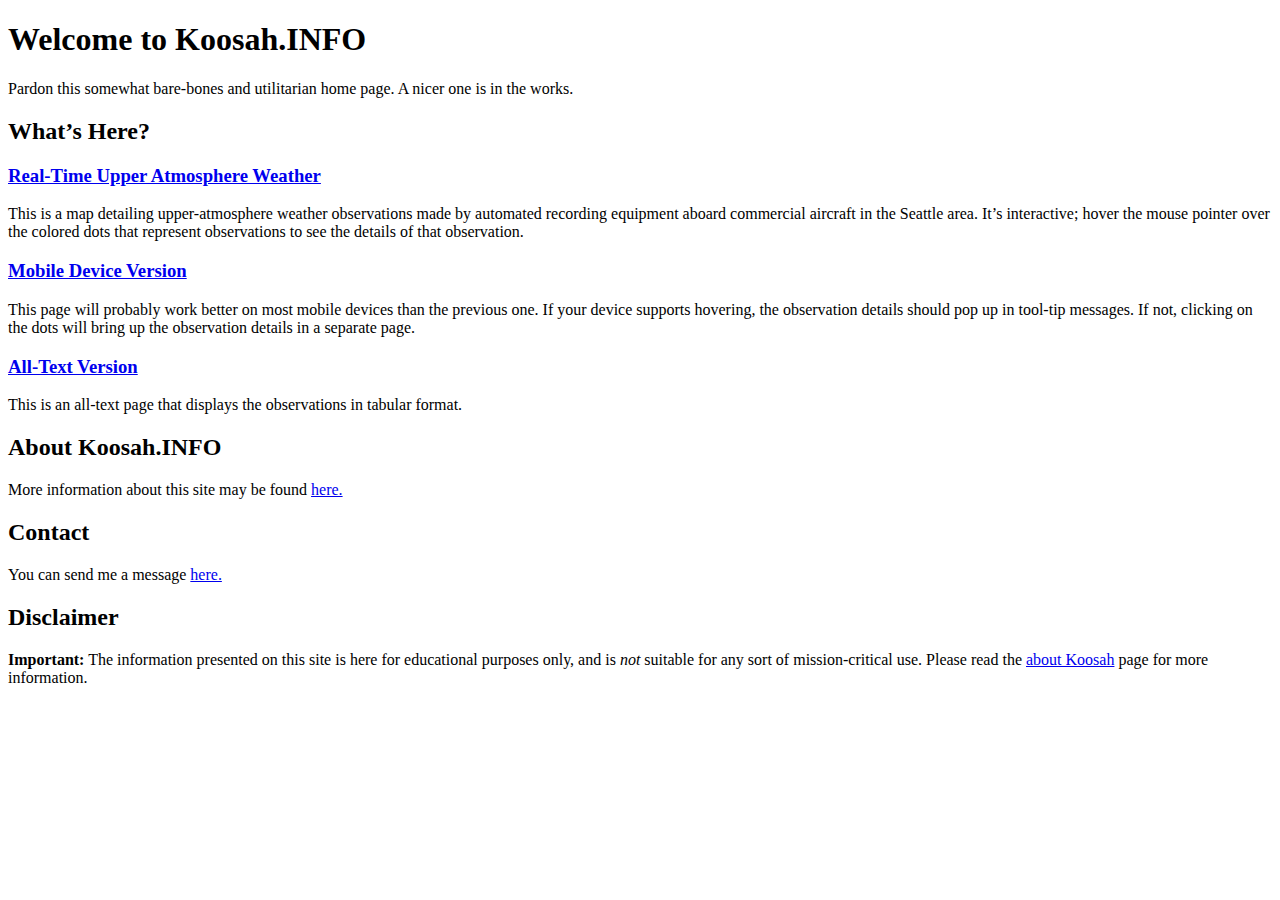
<file: static/index.html>
<!DOCTYPE html>
<html>
  <head>
    <meta charset="utf-8" />
    <title>Koosah.INFO</title>
  </head>
  <body>
    <h1>Welcome to Koosah.INFO</h1>
    <p>Pardon this somewhat bare-bones and utilitarian home page. A nicer one
    is in the works.</p>

    <h2>What’s Here?</h2>

    <h3><a href="/WxAloftUi/obs.jsp?area=KSEA">Real-Time Upper Atmosphere Weather</a></h3>
    <p>This is a map detailing upper-atmosphere weather observations made by
    automated recording equipment aboard commercial aircraft in the
    Seattle area. It’s interactive; hover the mouse pointer over the colored
    dots that represent observations to see the details of that observation.

    <h3><a href="/WxAloftUi/obsm.jsp?area=KSEA">Mobile Device Version</a></h3>
    <p>This page will probably work better on most mobile devices than the
    previous one. If your device supports hovering, the observation details
    should pop up in tool-tip messages. If not, clicking on the dots will bring
    up the observation details in a separate page.</p>

    <h3><a href="/WxAloftUi/obst.jsp?area=KSEA">All-Text Version</a></h3>
    <p>This is an all-text page that displays the observations in tabular
    format.</p>

    <h2>About Koosah.INFO</h2>
    <p>More information about this site may be found
    <a href="about.html">here.</a></p>

    <h2>Contact</h2>
    <p>You can send me a message <a href="/WxAloftUi/contact.jsp">here.</a>

    <h2>Disclaimer</h2>
    <p><strong>Important:</strong> The information presented on this site is
    here for educational purposes only, and is <em>not</em> suitable for any
    sort of mission-critical use. Please read the
    <a href="about.html">about Koosah</a> page for more information.</p>
  </body>
</html>
</file>
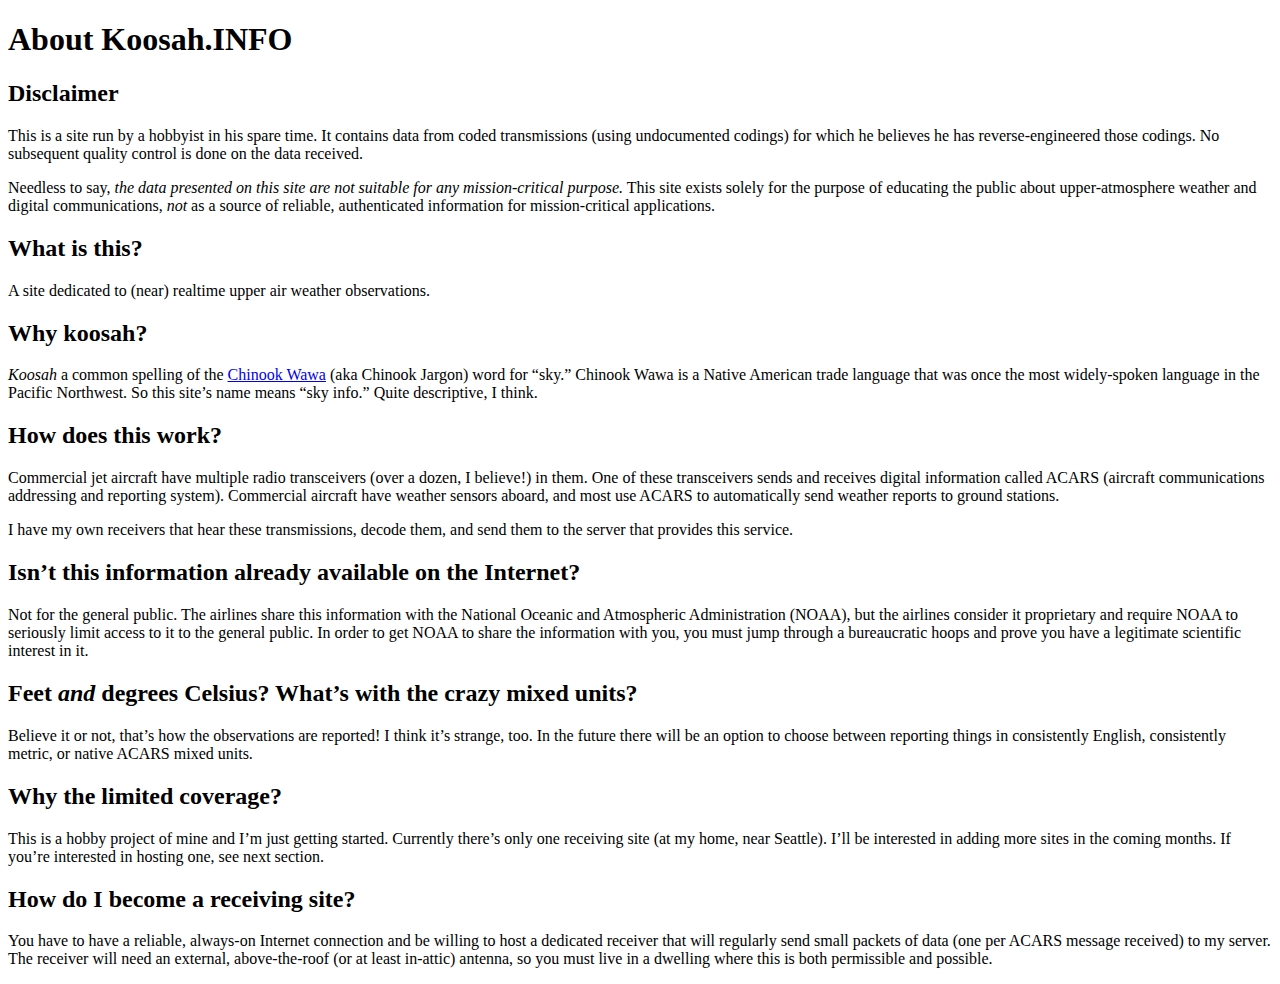
<file: static/about.html>
<!DOCTYPE html>
<html>
  <head>
    <meta charset="utf-8" />
    <title>Koosah.INFO: About</title>
  </head>
  <body>
    <h1>About Koosah.INFO</h1>

    <h2>Disclaimer</h2>
    <p>This is a site run by a hobbyist in his spare time. It contains data
    from coded transmissions (using undocumented codings) for which he
    believes he has reverse-engineered those codings. No subsequent quality
    control is done on the data received.</p>
    <p>Needless to say, <em>the data presented on this site are not suitable for
    any mission-critical purpose.</em> This site exists solely for the purpose
    of educating the public about upper-atmosphere weather and digital
    communications, <em>not</em> as a source of reliable, authenticated
    information for mission-critical applications.</p>

    <h2>What is this?</h2>
    <p>A site dedicated to (near) realtime upper air weather observations.</p>

    <h2>Why koosah?</h2>
    <p><em>Koosah</em> a common spelling of the
    <a href="https://en.wikipedia.org/wiki/Chinook_Jargon">Chinook Wawa</a>
    (aka Chinook Jargon) word for “sky.” Chinook Wawa is a Native American
    trade language that was once the most widely-spoken language in the
    Pacific Northwest. So this site’s name means “sky info.” Quite descriptive,
    I think.</p>

    <h2>How does this work?</h2>
    <p>Commercial jet aircraft have multiple radio transceivers (over a dozen, I
    believe!) in them. One of these transceivers sends and receives digital
    information called ACARS (aircraft communications addressing and reporting
    system). Commercial aircraft have weather sensors aboard, and most use ACARS
    to automatically send weather reports to ground stations.</p>
    <p>I have my own receivers that hear these transmissions, decode them,
    and send them to the server that provides this service.</p>

    <h2>Isn’t this information already available on the Internet?</h2>
    <p>Not for the general public. The airlines share this information with the
    National Oceanic and Atmospheric Administration (NOAA), but the airlines
    consider it proprietary and require NOAA to seriously limit access to it to
    the general public. In order to get NOAA to share the information with you,
    you must jump through a bureaucratic hoops and prove you have a legitimate
    scientific interest in it.</p>

    <h2>Feet <em>and</em> degrees Celsius? What’s with the crazy mixed units?</h2>
    <p>Believe it or not, that’s how the observations are reported! I think
    it’s strange, too. In the future there will be an option to choose between
    reporting things in consistently English, consistently metric, or native
    ACARS mixed units.</p>

    <h2>Why the limited coverage?</h2>
    <p>This is a hobby project of mine and I’m just getting started. Currently
    there’s only one receiving site (at my home, near Seattle). I’ll be
    interested in adding more sites in the coming months. If you’re interested
    in hosting one, see next section.</p>

    <h2>How do I become a receiving site?</h2>
    <p>You have to have a reliable, always-on Internet connection and be willing
    to host a dedicated receiver that will regularly send small packets of data
    (one per ACARS message received) to my server. The receiver will need an
    external, above-the-roof (or at least in-attic) antenna, so you must live in
    a dwelling where this is both permissible and possible.</p>

  </body>
</html>
</file>
